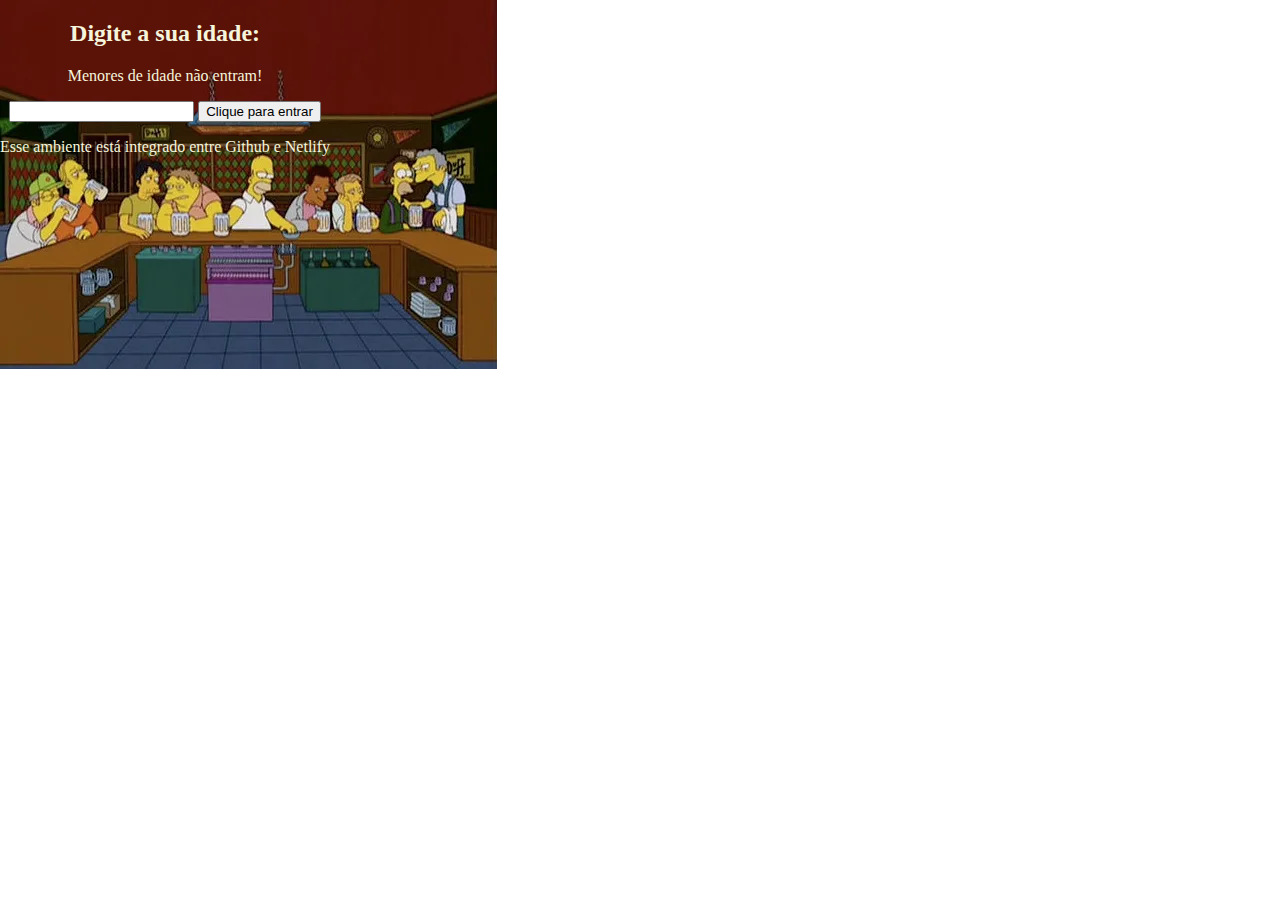
<file: index.html>
<!DOCTYPE html>
<!--[if lt IE 7]>      <html class="no-js lt-ie9 lt-ie8 lt-ie7"> <![endif]-->
<!--[if IE 7]>         <html class="no-js lt-ie9 lt-ie8"> <![endif]-->
<!--[if IE 8]>         <html class="no-js lt-ie9"> <![endif]-->
<!--[if gt IE 8]>      <html class="no-js"> <!--<![endif]-->
<html>
    <head>
        <meta charset="utf-8">
        <meta http-equiv="X-UA-Compatible" content="IE=edge">
        <title>Barzinho TT</title>
        <meta name="description" content="">
        <meta name="viewport" content="width=device-width, initial-scale=1">
        <link rel="stylesheet" href="style.css">
    </head>
    <body>
        <!--[if lt IE 7]>
            <p class="browsehappy">You are using an <strong>outdated</strong> browser. Please <a href="#">upgrade your browser</a> to improve your experience.</p>
        <![endif]-->

        <h2>Digite a sua idade:</h2>
        <p>Menores de idade não entram!</p>
        <input type="number" id="idade">
        <button onclick="entrar()">Clique para entrar</button>
        <br>
        <p>Esse ambiente está integrado entre Github e Netlify</p>
        <script src="script.js" async defer></script>
    </body>
</html>
</file>
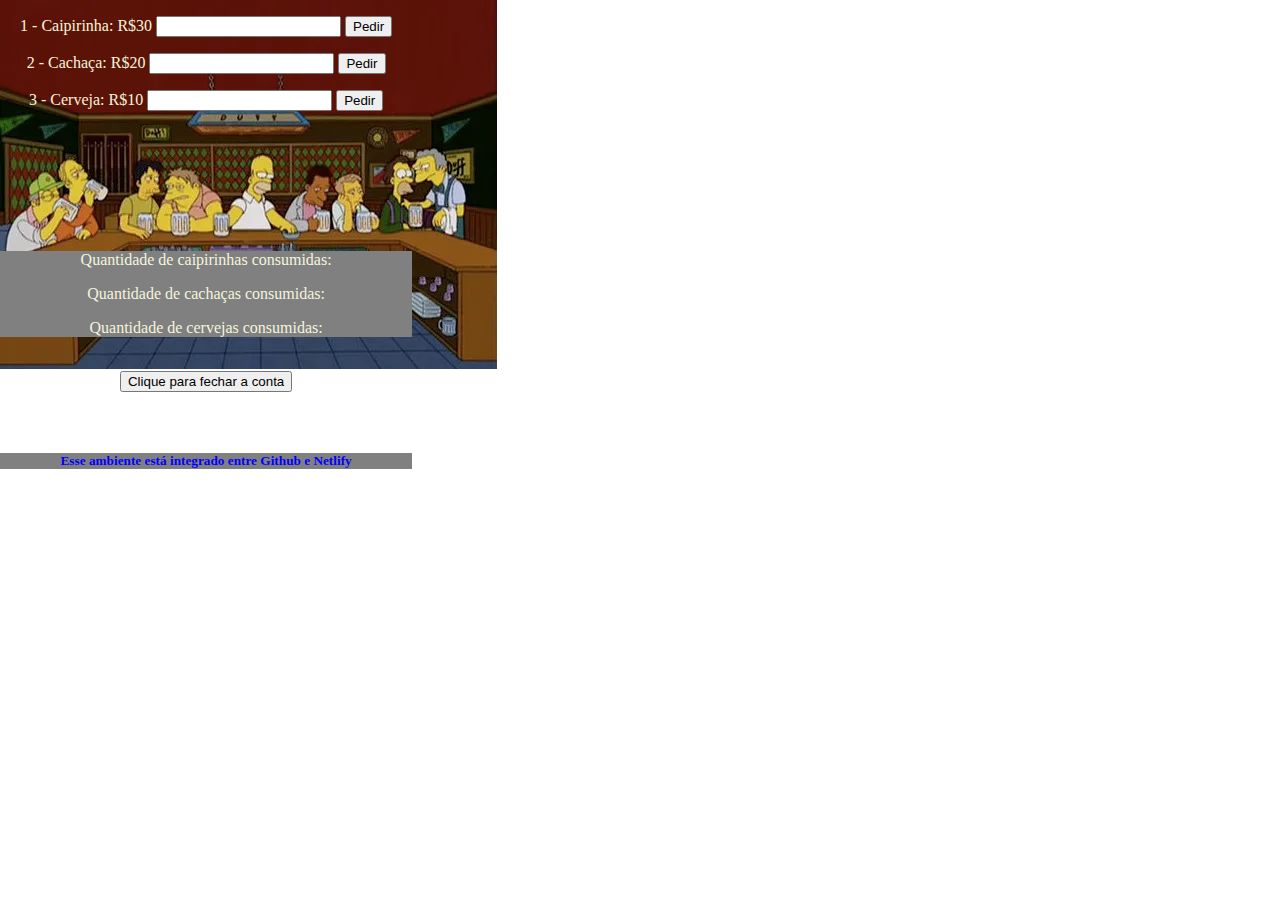
<file: barzinho.html>
<!DOCTYPE html>
<!--[if lt IE 7]>      <html class="no-js lt-ie9 lt-ie8 lt-ie7"> <![endif]-->
<!--[if IE 7]>         <html class="no-js lt-ie9 lt-ie8"> <![endif]-->
<!--[if IE 8]>         <html class="no-js lt-ie9"> <![endif]-->
<!--[if gt IE 8]>      <html class="no-js"> <!--<![endif]-->
<html>

<head>
    <meta charset="utf-8">
    <meta http-equiv="X-UA-Compatible" content="IE=edge">
    <title>Barzinho TT - Pedidos</title>
    <meta name="description" content="">
    <meta name="viewport" content="width=device-width, initial-scale=1">
    <link rel="stylesheet" href="style.css">
</head>

<body>
    <!--[if lt IE 7]>
            <p class="browsehappy">You are using an <strong>outdated</strong> browser. Please <a href="#">upgrade your browser</a> to improve your experience.</p>
        <![endif]-->
    <p>1 - Caipirinha: R$30 <input type="number" id="caipirinha"> <button onclick="pedir()">Pedir</button></p>
    <p>2 - Cachaça: R$20 <input type="number" id="cachaca"> <button onclick="pedir()">Pedir</button></p>
    <p>3 - Cerveja: R$10 <input type="number" id="cerveja"> <button onclick="pedir()">Pedir</button></p>
    <br><br><br><br><br><br>
    <div class="comanda">
        <p>Quantidade de caipirinhas consumidas: <spam id="caipirinhaSalvo"></spam>
        </p>
        <p>Quantidade de cachaças consumidas: <spam id="cachacaSalvo"></spam>
        </p>
        <p>Quantidade de cervejas consumidas: <spam id="cervejaSalvo"></spam>
        </p>
    </div>
    <br>
    <button onclick="fechar()">Clique para fechar a conta</button>
    <br>
    <h4 id="resultado" style="visibility:hidden;">Obrigado pela preferência! Seu total foi de R$<spam id="total"></spam>
        Volte sempre!</h4>
    <h5>Esse ambiente está integrado entre Github e Netlify</h5>
    <script src="script.js" async defer></script>
</body>

</html>
</file>
<file: style.css>
body{
    display: inline-block;
    margin: 0px auto;
    text-align: center;
    background-image:url(bardomoe.webp);
    background-repeat: no-repeat;
    color: beige;
}

h4{
    color: blue;
    background-color: gray;
}
.comanda{
    background-color: grey;
}
h5{
    color: blue;
    background-color: gray;
}
</file>
